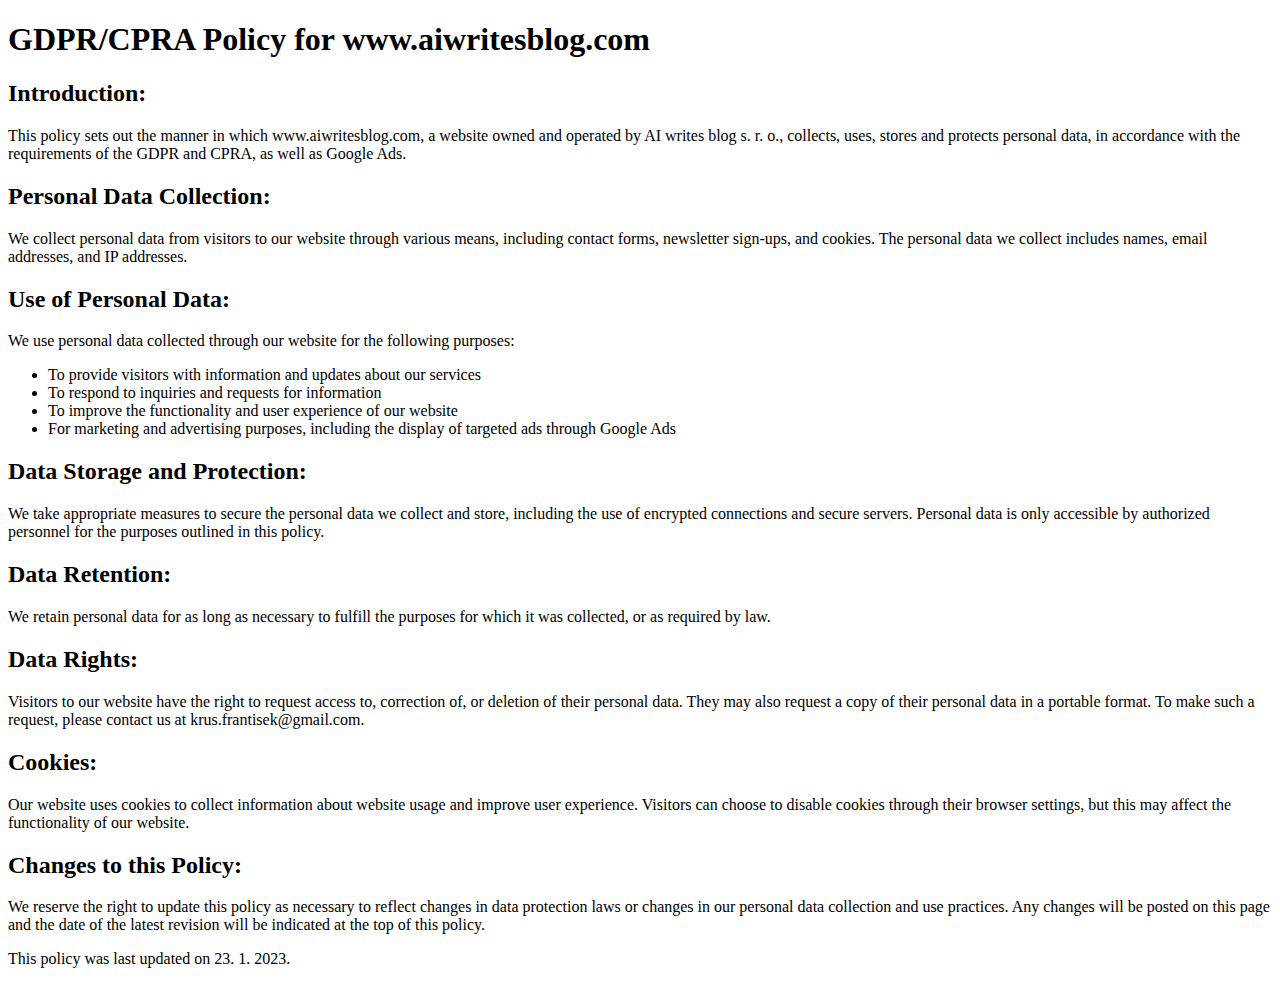
<file: policyareement.html>
<!DOCTYPE html>
<html>

<head>
    <title>GDPR/CPRA Policy for www.aiwritesblog.com</title>
</head>

<body>
    <h1>GDPR/CPRA Policy for www.aiwritesblog.com</h1>
    <h2>Introduction:</h2>
    <p>This policy sets out the manner in which www.aiwritesblog.com, a website owned and operated by AI writes blog s.
        r. o., collects, uses, stores and protects personal data, in accordance with the requirements of the GDPR and
        CPRA, as well as Google Ads.</p>
    <h2>Personal Data Collection:</h2>
    <p>We collect personal data from visitors to our website through various means, including contact forms, newsletter
        sign-ups, and cookies. The personal data we collect includes names, email addresses, and IP addresses.</p>
    <h2>Use of Personal Data:</h2>
    <p>We use personal data collected through our website for the following purposes:</p>
    <ul>
        <li>To provide visitors with information and updates about our services</li>
        <li>To respond to inquiries and requests for information</li>
        <li>To improve the functionality and user experience of our website</li>
        <li>For marketing and advertising purposes, including the display of targeted ads through Google Ads</li>
    </ul>
    <h2>Data Storage and Protection:</h2>
    <p>We take appropriate measures to secure the personal data we collect and store, including the use of encrypted
        connections and secure servers. Personal data is only accessible by authorized personnel for the purposes
        outlined in this policy.</p>
    <h2>Data Retention:</h2>
    <p>We retain personal data for as long as necessary to fulfill the purposes for which it was collected, or as
        required by law.</p>
    <h2>Data Rights:</h2>
    <p>Visitors to our website have the right to request access to, correction of, or deletion of their personal data.
        They may also request a copy of their personal data in a portable format. To make such a request, please contact
        us at krus.frantisek@gmail.com.</p>
    <h2>Cookies:</h2>
    <p>Our website uses cookies to collect information about website usage and improve user experience. Visitors can
        choose to disable cookies through their browser settings, but this may affect the functionality of our website.
    </p>
    <h2>Changes to this Policy:</h2>
    <p>We reserve the right to update this policy as necessary to reflect changes in data protection laws or changes in
        our personal data collection and use practices. Any changes will be posted on this page and the date of the
        latest revision will be indicated at the top of this policy.</p>
    <p>This policy was last updated on 23. 1. 2023.</p>
</body>

</html>
</file>
